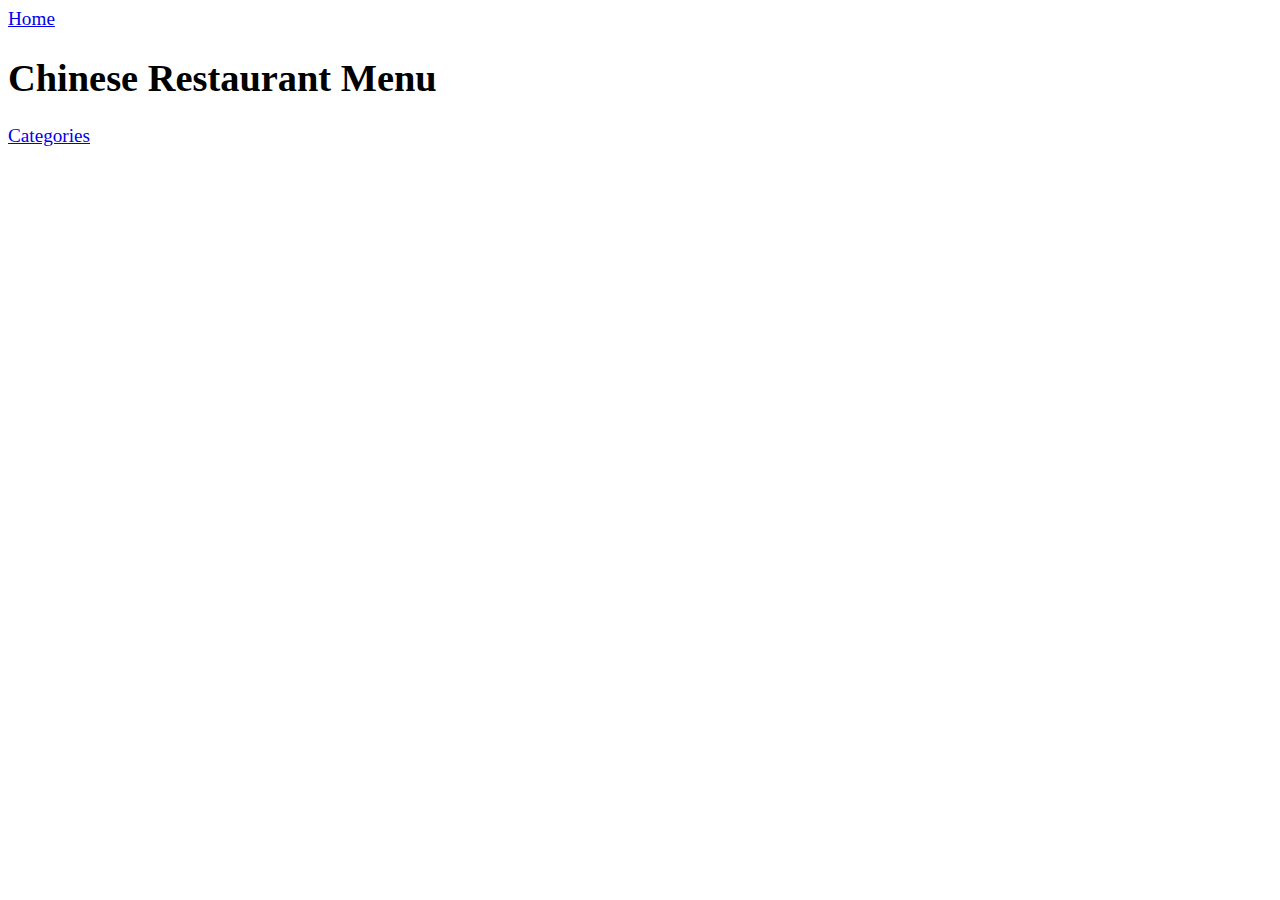
<file: module4-solution/index.html>
<!DOCTYPE html>
<html ng-app='MenuApp'>
  <head>
    <meta charset="utf-8">
    <link rel="stylesheet" href="css/styles.css">
    <title>Welcome to Chinese Restaurant</title>

    <loading-spinner></loading-spinner>

    <!-- Libraries -->
    <script src="lib/angular.min.js"></script>
    <script src="lib/angular-ui-router.min.js"></script>

    <!-- Modules -->
    <script src="src/menu/menuapp.module.js"></script>
    <script src="src/menu/data.module.js"></script>
    <script src="src/spinner/spinner.module.js"></script>

    <!-- Routes -->
    <script src="src/routes.js"></script>

    <!-- 'menu' module artifacts -->
    <script src="src/menu/categories.component.js"></script>
    <script src="src/menu/categories.controller.js"></script>
    <script src="src/menu/items.component.js"></script>
    <script src="src/menu/items.controller.js"></script>

    <script src="src/menu/menudata.service.js"></script>

    <!-- 'Spinner' module artifacts -->
    <script src="src/spinner/loadingspinner.component.js"></script>
    </head>
    <body>
        <ui-view></ui-view>
    </body>
  
</html>
</file>
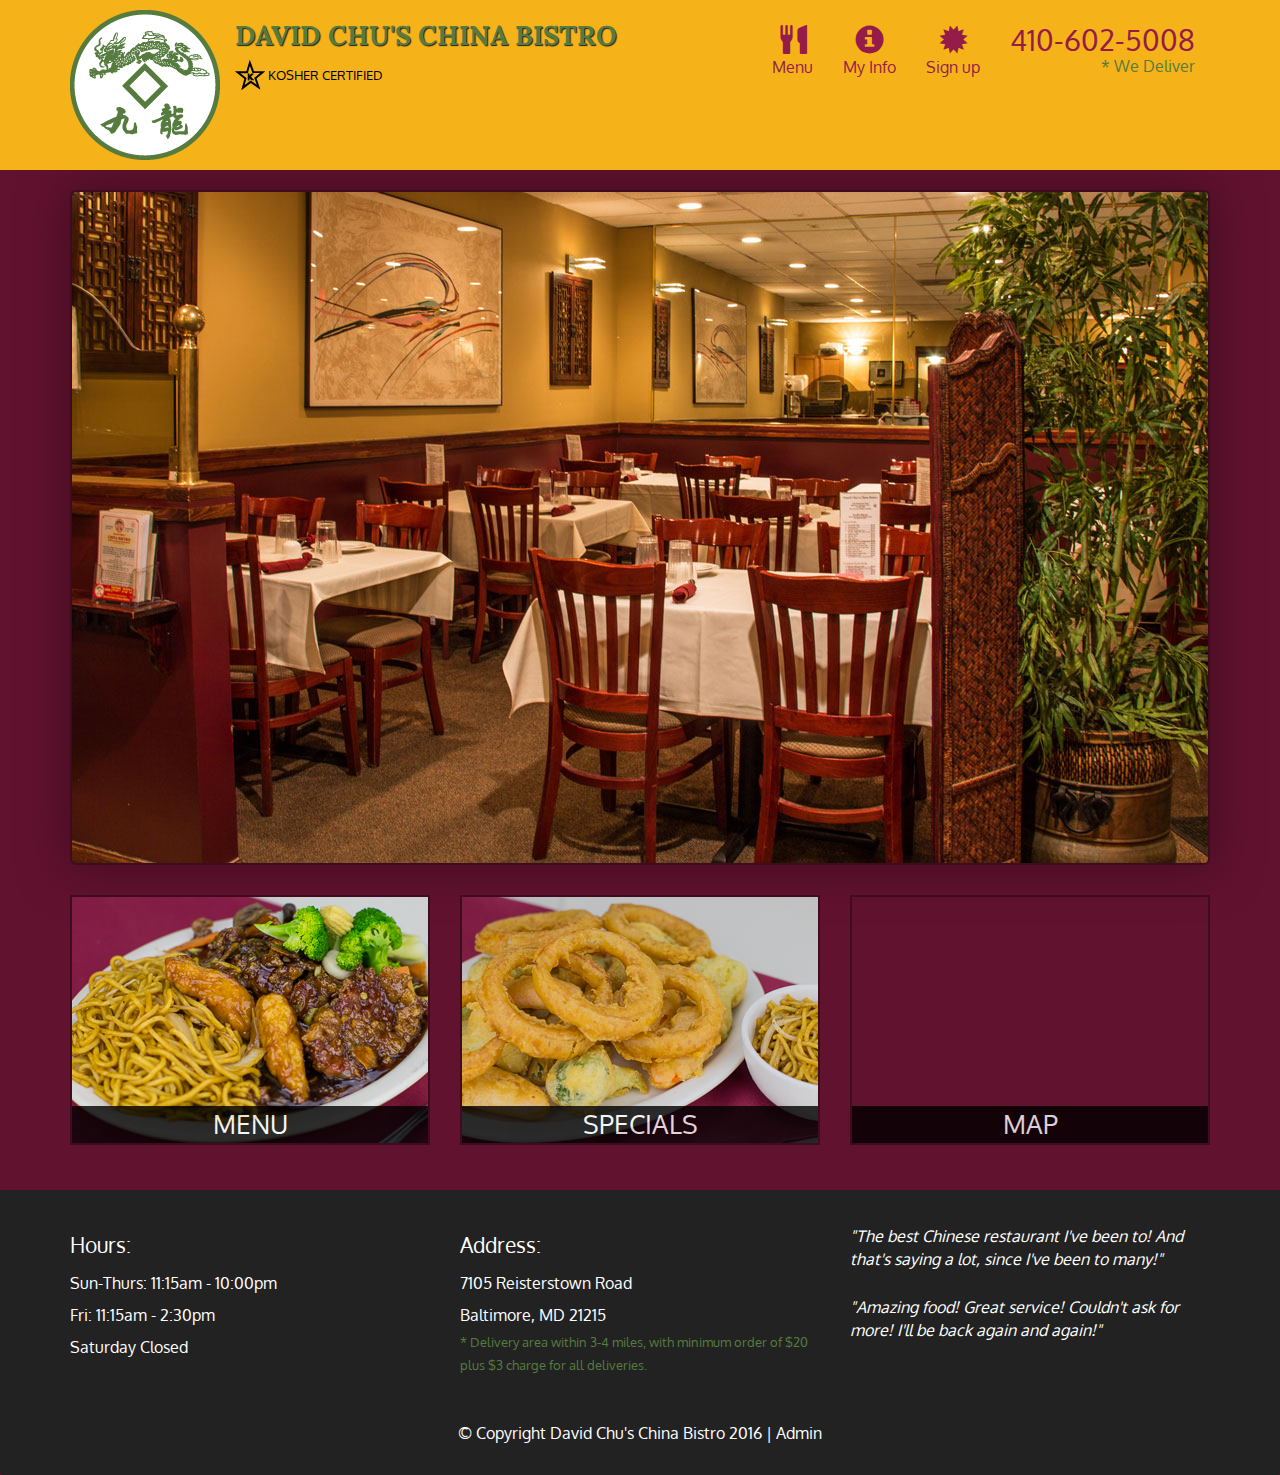
<file: module5-solution/index.html>
<!DOCTYPE html>
<html lang="en">
  <head>
    <meta charset="utf-8">
    <meta http-equiv="X-UA-Compatible" content="IE=edge">
    <meta name="viewport" content="width=device-width, initial-scale=1">
    <title>David Chu's China Bistro</title>
    <link href='https://fonts.googleapis.com/css?family=Oxygen:400,300,700' rel='stylesheet' type='text/css'>
    <link href='https://fonts.googleapis.com/css?family=Lora' rel='stylesheet' type='text/css'>
    <link rel="stylesheet" href="css/bootstrap.min.css">
    <link rel="stylesheet" href="css/restaurant.css">
    <link rel="stylesheet" href="css/common.css">
  </head>
  <body ng-app="restaurant" ng-strict-di>

    <!-- Fixed position loading indicator -->
    <loading class="loading-indicator"></loading>

    <header>
      <nav id="header-nav" class="navbar navbar-default">
        <div class="container">
          <div class="navbar-header">
            <a href="index.html" class="pull-left visible-md visible-lg">
              <div id="logo-img" alt="Logo image"></div>
            </a>

            <div class="navbar-brand">
              <a href="index.html"><h1>David Chu's China Bistro</h1></a>
              <p>
              <img src="images/star-k-logo.png" alt="Kosher certification">
              <span>Kosher Certified</span>
              </p>
            </div>

            <button id="navbarToggle" type="button" class="navbar-toggle collapsed" data-toggle="collapse" data-target="#collapsable-nav" aria-expanded="false">
              <span class="sr-only">Toggle navigation</span>
              <span class="icon-bar"></span>
              <span class="icon-bar"></span>
              <span class="icon-bar"></span>
            </button>
          </div>

          <div id="collapsable-nav" class="collapse navbar-collapse">
            <ul id="nav-list" class="nav navbar-nav navbar-right">
              <li id="navHomeButton" class="visible-xs">
                <a href="index.html">
                  <span class="glyphicon glyphicon-home"></span> Home</a>
              </li>
              <li id="navMenuButton" ui-sref-active="active">
                <a ui-sref="public.menu">
                  <span class="glyphicon glyphicon-cutlery"></span><br class="hidden-xs"> Menu</a>
              </li>
              <li>
                <a ui-sref="public.myinfo">
                  <span class="glyphicon glyphicon-info-sign"></span><br class="hidden-xs"> My Info</a>
              </li>
              <li>
                <a ui-sref="public.signup">
                  <span class="glyphicon glyphicon-certificate"></span><br class="hidden-xs"> Sign up</a>
              </li>
              <li id="phone" class="hidden-xs">
                <a href="tel:410-602-5008">
                  <span>410-602-5008</span></a><div>* We Deliver</div>
              </li>
            </ul><!-- #nav-list -->
          </div><!-- .collapse .navbar-collapse -->
        </div><!-- .container -->
      </nav><!-- #header-nav -->
    </header>

    <div id="call-btn" class="visible-xs">
      <a class="btn" href="tel:410-602-5008">
        <span class="glyphicon glyphicon-earphone"></span>
        410-602-5008
      </a>
    </div>
    <div id="xs-deliver" class="text-center visible-xs">* We Deliver</div>

    <ui-view>
      <div class="text-center initial-loading">
        <h2>Loading Site...</h2>
      </div>
    </ui-view>

    <footer class="panel-footer">
      <div class="container">
        <div class="row">
          <section id="hours" class="col-sm-4">
            <span>Hours:</span><br>
            Sun-Thurs: 11:15am - 10:00pm<br>
            Fri: 11:15am - 2:30pm<br>
            Saturday Closed
            <hr class="visible-xs">
          </section>
          <section id="address" class="col-sm-4">
            <span>Address:</span><br>
            7105 Reisterstown Road<br>
            Baltimore, MD 21215
            <p>* Delivery area within 3-4 miles, with minimum order of $20 plus $3 charge for all deliveries.</p>
            <hr class="visible-xs">
          </section>
          <section id="testimonials" class="col-sm-4">
            <p>"The best Chinese restaurant I've been to! And that's saying a lot, since I've been to many!"</p>
            <p>"Amazing food! Great service! Couldn't ask for more! I'll be back again and again!"</p>
          </section>
        </div>
        <div class="text-center">
          &copy; Copyright David Chu's China Bistro 2016 |
          <a ui-sref="admin.auth">Admin</a></div>
      </div>
    </footer>

    <!-- Libs -->
    <script src="lib/jquery-2.1.4.min.js"></script>
    <script src="lib/bootstrap.min.js"></script>
    <script src="lib/angular.min.js"></script>
    <script src="lib/angular-ui-router.min.js"></script>

    <!-- Main Restaurant Module -->
    <script src="src/restaurant.module.js"></script>

    <!-- Common Module -->
    <script src="src/common/common.module.js"></script>
    <script src="src/common/loading/loading.component.js"></script>
    <script src="src/common/loading/loading.interceptor.js"></script>
    <script src="src/common/menu.service.js"></script>

    <!-- Public Module -->
    <script src="src/public/public.module.js"></script>
    <script src="src/public/public.routes.js"></script>
    <script src="src/public/menu/menu.controller.js"></script>
    <script src="src/public/menu-category/menu-category.component.js"></script>
    <script src="src/public/menu-items/menu-items.controller.js"></script>
    <script src="src/public/menu-item/menu-item.component.js"></script>
    <script src="src/public/sign-up/sign-up.controller.js"></script>
    <script src="src/public/my-info/my-info.controller.js"></script>

    <!-- ADMIN SITE -->

    <!--Application files -->

  </body>

</html>
</file>
<file: module4-solution/css/styles.css>
body {
  font-size: 1.2em;
}

.error {
  color: red;
  font-weight: bold;
  display: none;
}

.loading-icon {
  position: absolute;
  left: 50%;
  top: 10px;
}

li[ui-sref]:hover {
  display: inline-block;
  cursor: pointer;
  border: solid black 1px;
  padding-left: 5px;
  padding-right: 5px;
}

th, td{     
    background-color: #f1f1c1;
    border: 1px solid black;
}
 
table {
    width: 100%; 
    
}
</file>
<file: module5-solution/css/restaurant.css>
body {
  font-size: 16px;
  color: #fff;
  background-color: #61122f;
  font-family: 'Oxygen', sans-serif;
}

.initial-loading {
  margin-top: 60px;
}

/** HEADER **/
#header-nav {
  background-color: #f6b319;
  border-radius: 0;
  border: 0;
}

#logo-img {
  background: url('../images/restaurant-logo_large.png') no-repeat;
  width: 150px;
  height: 150px;
  margin: 10px 15px 10px 0;
}

.navbar-brand {
  padding-top: 25px;
}
.navbar-brand h1 { /* Restaurant name */
  font-family: 'Lora', serif;
  color: #557c3e;
  font-size: 1.5em;
  text-transform: uppercase;
  font-weight: bold;
  text-shadow: 1px 1px 1px #222;
  margin-top: 0;
  margin-bottom: 0;
  line-height: .75;
}
.navbar-brand a:hover, .navbar-brand a:focus {
  text-decoration: none;
}
.navbar-brand p { /* Kosher cert */
  color: #000;
  text-transform: uppercase;
  font-size: .7em;
  margin-top: 15px;
}
.navbar-brand p span { /* Star-K */
  vertical-align: middle;
}

#nav-list {
  margin-top: 10px;
}
#nav-list a {
  color: #951C49;
  text-align: center;
}
#nav-list a:hover {
  background: #E7E7E7;
}
#nav-list a span {
  font-size: 1.8em;
}

#phone {
  margin-top: 5px;
}
#phone a { /* Phone number */
  text-align: right;
  padding-bottom: 0;
}
#phone div { /* We Deliver */
  color: #557c3e;
  text-align: right;
  padding-right: 15px;
}

.navbar-header button.navbar-toggle, .navbar-header .icon-bar {
  border: 1px solid #61122f;
}
.navbar-header button.navbar-toggle {
  clear: both;
  margin-top: -30px;
}
/* END HEADER */

/* FOOTER */
.panel-footer {
  margin-top: 30px;
  padding-top: 35px;
  padding-bottom: 30px;
  background-color: #222;
  border-top: 0;
}
.panel-footer div.row {
  margin-bottom: 35px;
}
#hours, #address {
  line-height: 2;
}
#hours > span, #address > span {
  font-size: 1.3em;
}
#address p {
  color: #557c3e;
  font-size: .8em;
  line-height: 1.8;
}
#testimonials {
  font-style: italic;
}
#testimonials p:nth-child(2) {
  margin-top: 25px;
}
a[ui-sref="admin.auth"] {
  color: #fff;
}
/* END FOOTER */

/********** Medium devices only **********/
@media (min-width: 992px) and (max-width: 1199px) {
  /* Header */
  #logo-img {
    background: url('../images/restaurant-logo_medium.png') no-repeat;
    width: 100px;
    height: 100px;
    margin: 5px 5px 5px 0;
  }
  /* End Header */
}


/********** Extra small devices only **********/
@media (max-width: 767px) {
  /* Header */
  .navbar-brand {
    padding-top: 10px;
    height: 80px;
  }
  .navbar-brand h1 { /* Restaurant name */
    padding-top: 10px;
    font-size: 5vw; /* 1vw = 1% of viewport width */
  }
  .navbar-brand p { /* Kosher cert */
    font-size: .6em;
    margin-top: 12px;
  }
  .navbar-brand p img { /* Star-K */
    height: 20px;
  }

  #collapsable-nav a { /* Collapsed nav menu text */
    font-size: 1.2em;
  }
  #collapsable-nav a span { /* Collapsed nav menu glyph */
    font-size: 1em;
    margin-right: 5px;
  }

  #call-btn > a {
    font-size: 1.5em;
    display: block;
    margin: 0 20px;
    padding: 10px;
    border: 2px solid #fff;
    background-color: #f6b319;
    color: #951c49;
  }
  #xs-deliver {
    margin-top: 5px;
    font-size: .7em;
    letter-spacing: .1em;
    text-transform: uppercase;
  }
  /* End Header */

  /* Footer */
  .panel-footer section {
    margin-bottom: 30px;
    text-align: center;
  }
  .panel-footer section:nth-child(3) {
    margin-bottom: 0; /* margin already exists on the whole row */
  }
  .panel-footer section hr {
    width: 50%;
  }
  /* End Footer */
}


/********** Super extra small devices Only :-) (e.g., iPhone 4) **********/
@media (max-width: 479px) {
  /* Header */
  .navbar-brand h1 { /* Restaurant name */
    padding-top: 5px;
    font-size: 6vw;
  }
  /* End Header */
}
</file>
<file: module5-solution/css/common.css>
.loading-indicator {
    display: block;
    width: 70px;
    position: fixed;
    left: 0;
    right: 0;
    margin: 0 auto;
    top: 40%;
    z-index: 100;
    background-color: #FFF;
}

.loading-indicator img {
    width: 70px;
    background-color: #FFF;
}

.ui-view-placeholder {
    margin-top: 60px;
}
</file>
